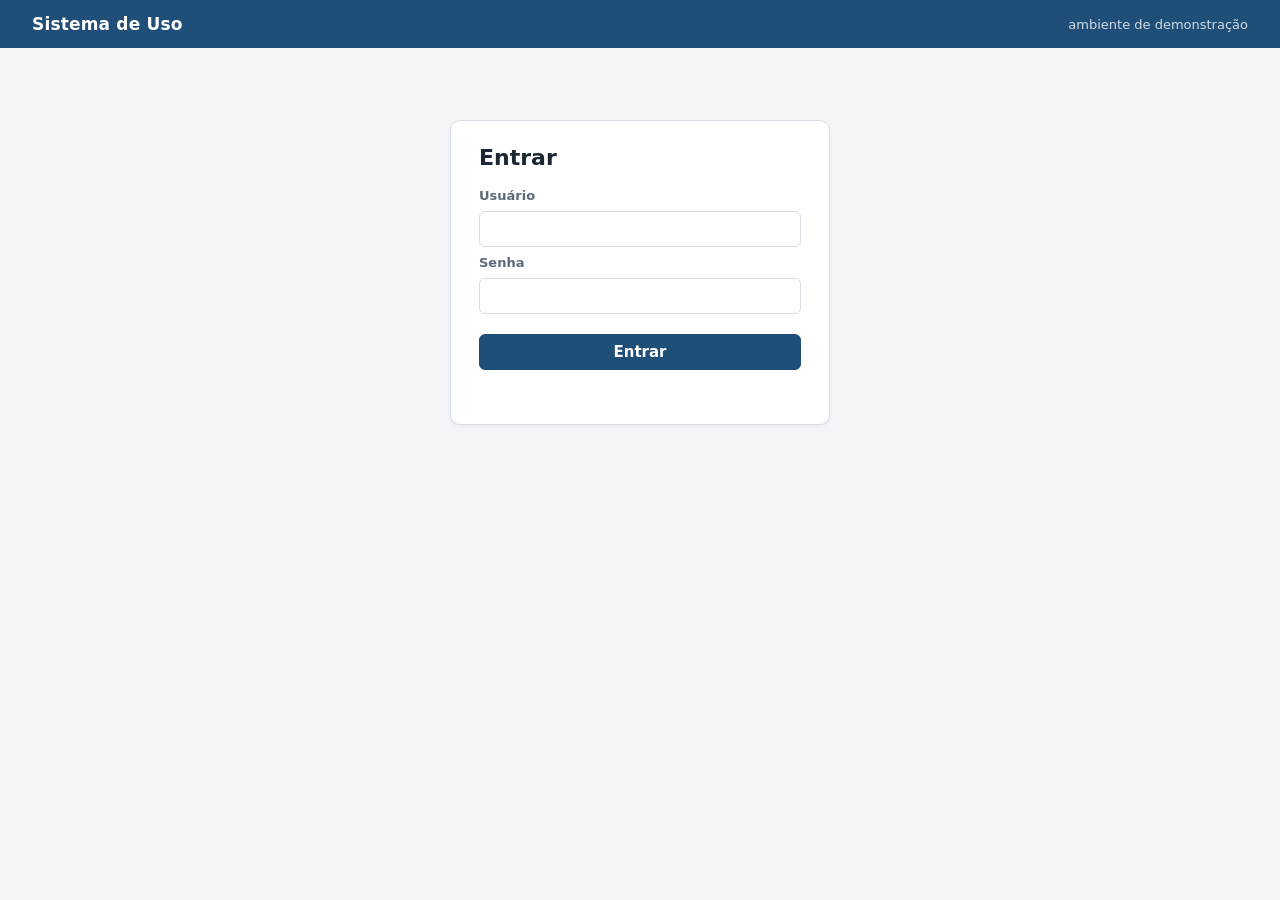
<file: tests/site_demo/index.html>
<!doctype html>
<html lang="pt-BR">
<head>
  <meta charset="utf-8">
  <title>Sistema de Uso - Login</title>
  <link rel="stylesheet" href="estilo.css">
</head>
<body>
  <div class="topo"><strong>Sistema de Uso</strong><span>ambiente de demonstração</span></div>
  <main>
    <div class="cartao login">
      <h1>Entrar</h1>
      <form id="login">
        <label for="usuario">Usuário</label>
        <input id="usuario" name="usuario" autocomplete="off">
        <label for="senha">Senha</label>
        <input id="senha" name="senha" type="password">
        <button class="primario" type="submit">Entrar</button>
        <p id="erro" role="alert"></p>
      </form>
    </div>
  </main>
  <script>
    // ?bloqueado=1 deixa a senha somente leitura: o fill da senha falha (teste de vazamento no log).
    if (new URLSearchParams(location.search).has("bloqueado")) {
      document.getElementById("senha").readOnly = true;
    }

    document.getElementById("login").addEventListener("submit", (evento) => {
      evento.preventDefault();
      const usuario = document.getElementById("usuario").value;
      const senha = document.getElementById("senha").value;
      if (usuario === "demo" && senha === "demo123") {
        location.href = "painel.html";
      } else {
        document.getElementById("erro").textContent = "Usuário ou senha inválidos";
      }
    });
  </script>
</body>
</html>
</file>
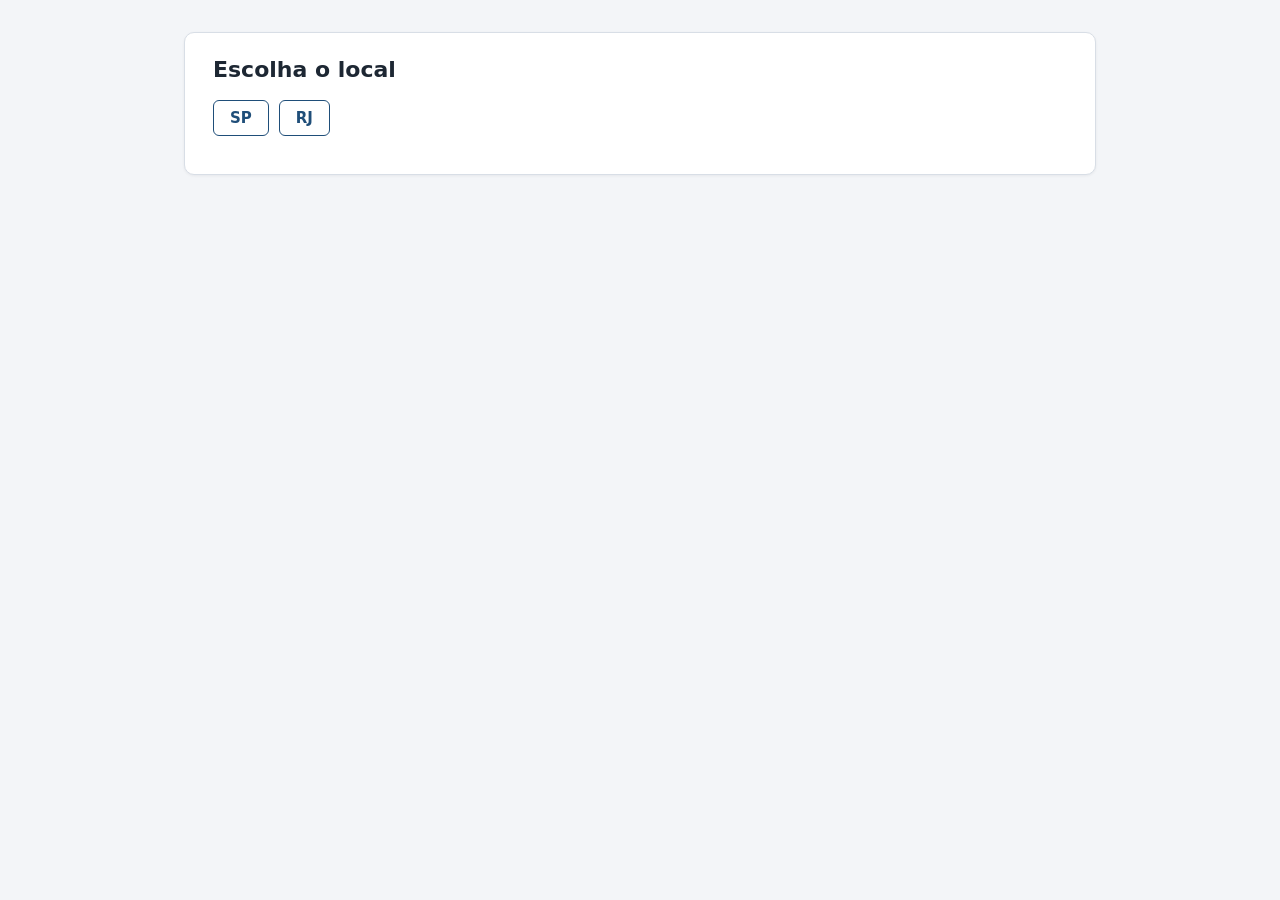
<file: tests/site_demo/lupa.html>
<!doctype html>
<html lang="pt-BR">
<head>
  <meta charset="utf-8">
  <title>Escolher local</title>
  <link rel="stylesheet" href="estilo.css">
</head>
<body>
  <main>
    <div class="cartao">
      <h1>Escolha o local</h1>
      <div class="barra">
        <button type="button">SP</button>
        <button type="button">RJ</button>
      </div>
    </div>
  </main>
  <script>
    // Avisa o painel (que busca os dados) e se fecha sozinha.
    for (const botao of document.querySelectorAll("button")) {
      botao.addEventListener("click", () => {
        window.opener.carregar(botao.textContent);
        window.close();
      });
    }
  </script>
</body>
</html>
</file>
<file: tests/site_demo/estilo.css>
:root {
  --marca: #1f4e79;
  --marca-escura: #163a5c;
  --fundo: #f3f5f8;
  --borda: #d8dee6;
  --texto: #1d2733;
  --suave: #5b6b7b;
}

* { box-sizing: border-box; }

body {
  margin: 0;
  font-family: "Segoe UI", system-ui, -apple-system, sans-serif;
  font-size: 15px;
  background: var(--fundo);
  color: var(--texto);
}

.topo {
  display: flex;
  align-items: center;
  justify-content: space-between;
  padding: 14px 32px;
  background: var(--marca);
  color: #fff;
}
.topo strong { font-size: 17px; letter-spacing: .01em; }
.topo span { opacity: .8; font-size: 13px; }

main { max-width: 960px; margin: 32px auto; padding: 0 24px; }

.cartao {
  background: #fff;
  border: 1px solid var(--borda);
  border-radius: 10px;
  padding: 24px 28px;
  box-shadow: 0 1px 3px rgba(16, 24, 40, .06);
}

h1 { margin: 0 0 18px; font-size: 22px; font-weight: 600; }

label { font-weight: 600; font-size: 13px; color: var(--suave); }

input, select {
  font: inherit;
  padding: 8px 10px;
  border: 1px solid var(--borda);
  border-radius: 6px;
  background: #fff;
  color: var(--texto);
}
input:focus, select:focus { outline: 2px solid #9cc2e5; border-color: var(--marca); }

button {
  font: inherit;
  font-weight: 600;
  padding: 8px 16px;
  border-radius: 6px;
  border: 1px solid var(--marca);
  background: #fff;
  color: var(--marca);
  cursor: pointer;
}
button:hover { background: #eef4fa; }
button.primario { background: var(--marca); color: #fff; }
button.primario:hover { background: var(--marca-escura); }

.login { max-width: 380px; margin: 72px auto; }
.login form { display: grid; gap: 8px; }
.login button { margin-top: 12px; }
#erro { color: #b42318; min-height: 1.2em; margin: 4px 0 0; }

.barra { display: flex; flex-wrap: wrap; align-items: center; gap: 10px; margin-bottom: 14px; }
.barra .espaco { flex: 1; }

#status { color: var(--suave); font-size: 13px; margin: 14px 0 0; }

table { width: 100%; border-collapse: collapse; margin-top: 10px; }
th, td { text-align: left; padding: 10px 12px; border-bottom: 1px solid var(--borda); }
th {
  background: #eef2f7;
  color: var(--suave);
  font-size: 12px;
  text-transform: uppercase;
  letter-spacing: .04em;
}
td:last-child, th:last-child { text-align: right; }
</file>
